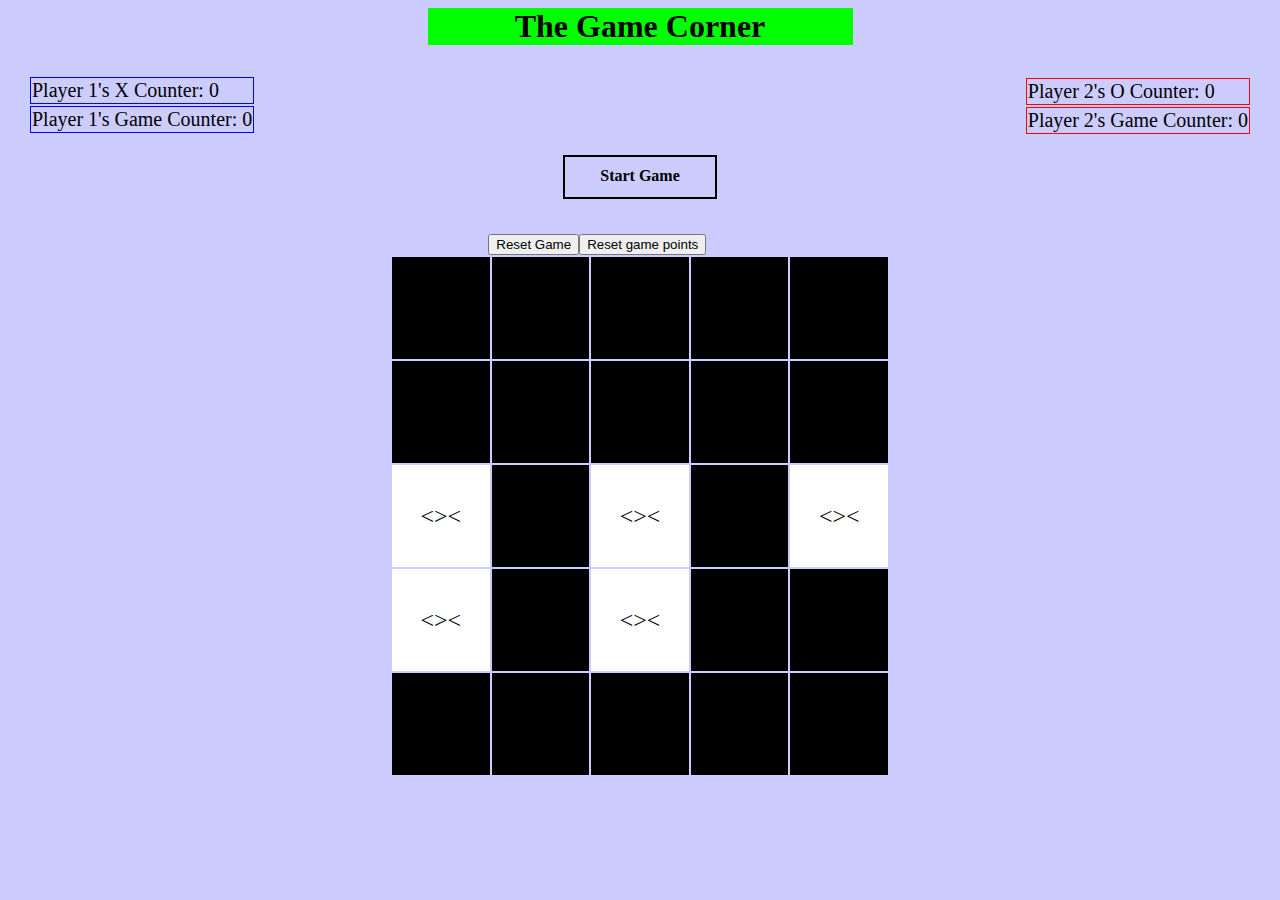
<file: index.html>
<!DOCTYPE Html>
<html id="different">
  <head>
    <title>Games</title>
  
  
	<link href="United.css" rel="stylesheet" type="text/css">
	 <meta charset="UTF-8">
</head>
	<body>
	<h1 id="game" class="title">The Game Corner</h1>
	 <div class="rules">
	 
		<table id="Player1" class="stats">
		  
		  <tr>
		    <td id='playerx' class='firstplayer'>Player 1's X Counter: 0</td>
			
		  </tr>
		  <tr><td id='playerx1' class='firstplayer'>Player 1's Game Counter: 0</td></tr>
		  </table>
		  <table id="Player2" class="stats">
		  <tr>
		    <td id='playero' class='secondplayer'>Player 2's O Counter: 0</td>
		  </tr>
		  <tr><td id='playero1' class='secondplayer'>Player 2's Game Counter: 0</td></tr>
		</table>
		
	   <h2 id="player-turn">Start Game</h2></div>

	<button id="button2" class="butt2">Reset Game</button><button id="button3">Reset game points</button>
		<div id="gametable">
		<table class="tic-tac">
		
			<tr id="row1" class="game-row">
				<td id="square1" class="tic col1 dia1"></td>
				<td id="square2" class="tic col2 dia8"></td>
				<td id="square3" class="tic col3 dia3 dia7"></td>
				<td id="square4" class="tic col4 dia4"></td>
				<td id="square5" class="tic col5 dia2"></td>
			</tr>
			<tr id="row2" class="game-row">
				<td id="square6" class="tic col1 dia9"></td>
				<td id="square7" class="tic col2 dia1 dia3"></td>
				<td id="square8" class="tic col3 dia4 dia8"></td>
				<td id="square9" class="tic col4 dia2 dia7"></td>
				<td id="square10" class="tic col5 dia5"></td>
			</tr>
			<tr id="row3" class="game-row">
			 <td id="square11" class="tic col1 dia3 dia10"></td>
			 <td id="square12" class="tic col2 dia4 dia9"></td>
			 <td id="square13" class="tic col3 dia1 dia2"></td>
			 <td id="square14" class="tic col4 dia5 dia8"></td>
			 <td id="square15" class="tic col5 dia6 dia7"></td>
			</tr>
		 <tr id="row4" class="game-row">
		   <td id="square16" class="tic col1 dia4"></td>
		   <td id="square17" class="tic col2 dia2 dia10"></td>
		   <td id="square18" class="tic col3 dia5 dia9"></td>
		   <td id="square19" class="tic col4 dia1 dia6"></td>
		   <td id="square20" class="tic col5 dia8"></td>
		 </tr>
		 <tr id="row5" class="game-row">
		   <td id="square21" class="tic col1 dia2"></td>
		   <td id="square22" class="tic col2 dia5"></td>
		   <td id="square23" class="tic col3 dia6 dia10"></td>
		   <td id="square24" class="tic col4 dia9"></td>
		   <td id="square25" class="tic col5 dia1"></td>
		 </tr>		
	</table>
	</div>

	<script src="tictac.js"></script>
	</body>

</html>
</file>
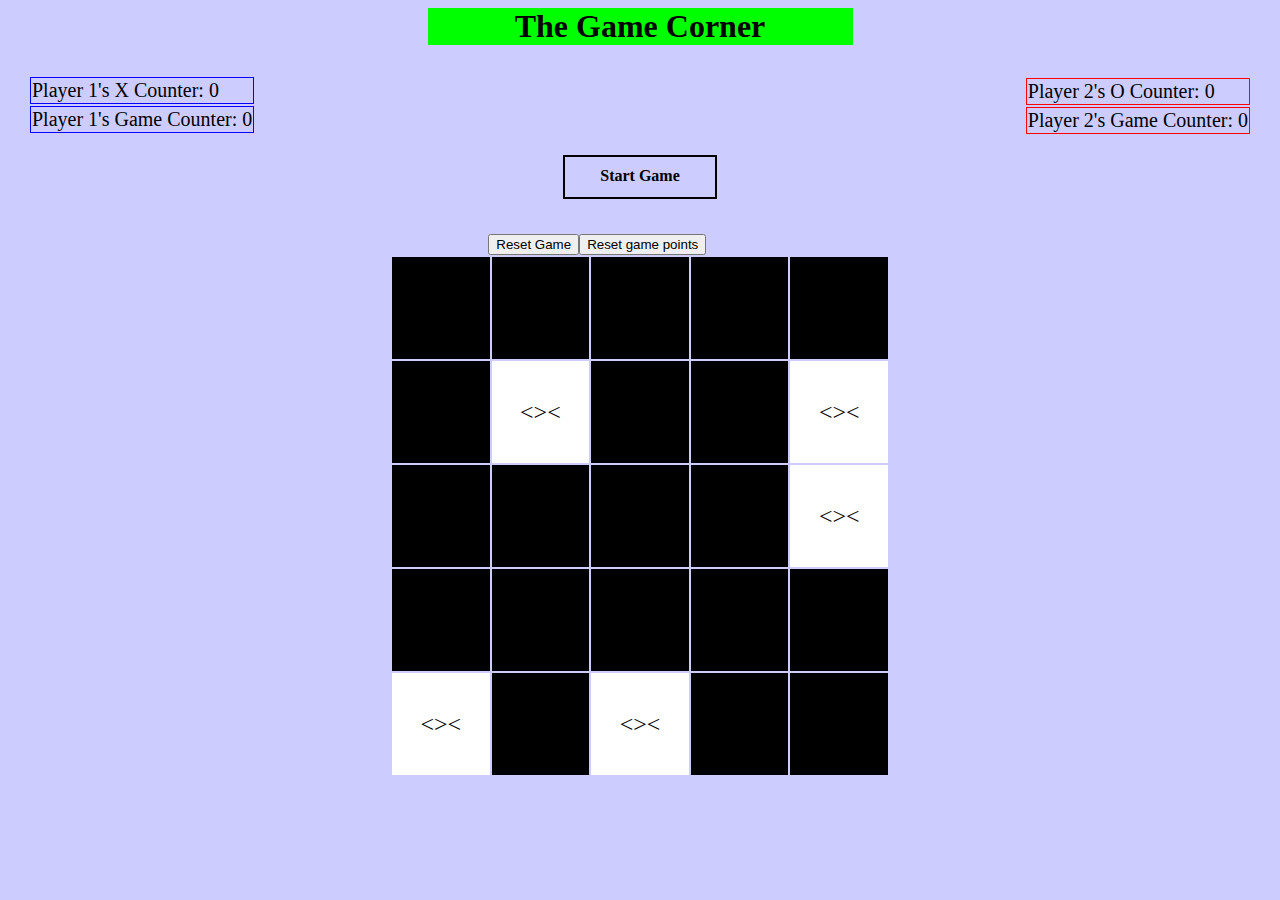
<file: Unitedgame.html>
<!DOCTYPE Html>
<html id="different">
  <head>
    <title>Games</title>
  
  
	<link href="United.css" rel="stylesheet" type="text/css">
	 <meta charset="UTF-8">
</head>
	<body>
	<h1 id="game" class="title">The Game Corner</h1>
	 <div class="rules">
	 
		<table id="Player1" class="stats">
		  
		  <tr>
		    <td id='playerx' class='firstplayer'>Player 1's X Counter: 0</td>
			
		  </tr>
		  <tr><td id='playerx1' class='firstplayer'>Player 1's Game Counter: 0</td></tr>
		  </table>
		  <table id="Player2" class="stats">
		  <tr>
		    <td id='playero' class='secondplayer'>Player 2's O Counter: 0</td>
		  </tr>
		  <tr><td id='playero1' class='secondplayer'>Player 2's Game Counter: 0</td></tr>
		</table>
		
	   <h2 id="player-turn">Start Game</h2></div>

	<button id="button2" class="butt2">Reset Game</button><button id="button3">Reset game points</button>
		<div id="gametable">
		<table class="tic-tac">
		
			<tr id="row1" class="game-row">
				<td id="square1" class="tic col1 dia1"></td>
				<td id="square2" class="tic col2 dia8"></td>
				<td id="square3" class="tic col3 dia3 dia7"></td>
				<td id="square4" class="tic col4 dia4"></td>
				<td id="square5" class="tic col5 dia2"></td>
			</tr>
			<tr id="row2" class="game-row">
				<td id="square6" class="tic col1 dia9"></td>
				<td id="square7" class="tic col2 dia1 dia3"></td>
				<td id="square8" class="tic col3 dia4 dia8"></td>
				<td id="square9" class="tic col4 dia2 dia7"></td>
				<td id="square10" class="tic col5 dia5"></td>
			</tr>
			<tr id="row3" class="game-row">
			 <td id="square11" class="tic col1 dia3 dia10"></td>
			 <td id="square12" class="tic col2 dia4 dia9"></td>
			 <td id="square13" class="tic col3 dia1 dia2"></td>
			 <td id="square14" class="tic col4 dia5 dia8"></td>
			 <td id="square15" class="tic col5 dia6 dia7"></td>
			</tr>
		 <tr id="row4" class="game-row">
		   <td id="square16" class="tic col1 dia4"></td>
		   <td id="square17" class="tic col2 dia2 dia10"></td>
		   <td id="square18" class="tic col3 dia5 dia9"></td>
		   <td id="square19" class="tic col4 dia1 dia6"></td>
		   <td id="square20" class="tic col5 dia8"></td>
		 </tr>
		 <tr id="row5" class="game-row">
		   <td id="square21" class="tic col1 dia2"></td>
		   <td id="square22" class="tic col2 dia5"></td>
		   <td id="square23" class="tic col3 dia6 dia10"></td>
		   <td id="square24" class="tic col4 dia9"></td>
		   <td id="square25" class="tic col5 dia1"></td>
		 </tr>		
	</table>
	</div>

	<script src="tictac.js"></script>
	</body>

</html>
</file>
<file: United.css>
html#diff{background-color: #03c0c1;font-family: "Georgia";}
.chart{text-align: center;display:block;}
p.chart{line-height: 0px;margin-top:-5px;}

table.middlemanage{
	position:relative;
	margin: 0 auto;
	text-align: center;
	display:flex;
	justify-content: space-evenly;
}
.middlemanage h2{
	
	padding-left: 30px;
	padding-right: 30px;
	
}

 .chart1{
	 display:inline-block;
	 text-align:center;
 }
 p.chart1,.chart1-1{
	 line-height:20px;
	padding:10px;
	font-size:18px;
 }
 p.chart1-1{
	 text-align:center;
 }
 img.chart1{
	 border-radius:25px;
	 display:block;
	 width: 125px;
	 white-space:nowrap;
	 margin-left:100px;
 }
 img.juan.chart1{
	 width:200px;
 }
 h3.chart1{
	 display:block;
	 text-align:center;
	 margin: 0 auto;
 }
 table#emp{
	 position:relative;
	margin: 0 auto;
	text-align: center;
	display:flex;
	justify-content: center;
 }
 .brian{
	 border-radius:35%;
	 width:15%;
	 white-space:nowrap;
	 display:block;
 }
h1.title {
text-align: center;
margin: auto;
min-width:150px;
max-width: 425px;
}
h1#home{
	background-color: bisque;
}
h1#game{
background-color: lime;
margin-bottom:10px;
text-align: center;
cursor: pointer;
}
.pete h2{
text-align: left;
margin-right: 800px;
padding-right: 0px;
position: relative;
min-width: 200px;
}
.pete h2:hover{
color: yellow;
}
html{
	height:100%;
	margin: auto;
	width:100%;
	overflow: scroll;
background-color: #FFC0CB;
}
html#different{
	height:100%;
	margin: auto;
	width:100%;
	overflow: scroll;
background-color: rgba(0,0,250,0.2);
z-index:1;
}
.pete img{
text-align: left;
width: 400px;
display:block;
border: 3px solid red;
margin-left: 10px; 
z-index:10;
}
.pete img:hover{
border: 3px solid blue;
}
p{
font-size: 24px;
}
p.message{
text-align: right;
margin: 0px;

}
span.name{
text-align: right;
margin: 10px;
font-size:24px;
}
div.message-name{
top: -250px;
margin-right:30px;
margin-left:500px;
text-align: right;
position: relative;
z-index:1;

}
h4{
text-align: center;
font-size:32px;
margin-top: 1px;
color: #adff2f;
background-color: blue;
max-width: 425px;
margin: 0 auto;
}
div.ball{
	position:relative;
	text-align:center;
	align-items: center;
	justify-content:center;
	margin:0 auto;
}
h5#new-element{
display:inline-block;
width:250px;
height: 250px;
padding: 10px;
margin: 0 auto;
z-index: 9;
background-color:white;
border: 2px solid black;
border-radius: 100%;
position: absolute;
top:50%;
bottom:50%;
transform:translate(-50%,-50%);
}
.butt2{
	display: inline;
	margin-left:38%;margin-top:35px;
}
#button3{
	
	
}
#button1{
margin: 0 auto;
display:inline-block;
font-size: 16px;
text-align:center;
z-index:10;
position:relative;

margin-left: 300px;
top: 65px;
}
nav a{
margin-left: 15px;
font-size: 16px;
color: white;
font-weight: bold;
background-color: purple;
position:fixed;
height: auto;
z-index:9;
}
.tic{
	background-color: black;
	font-size:24px;
	height: 100px;
	width: 80px;
	
	
	text-align: center;
	

}
.tic-tac{
	
	margin: 0 auto;
	width: 500px;
	height:213px;
	
	
}
div#gametable{
	margin: auto;
	/*margin-left: 50%;
	margin-right:50%;*/
	width:500px;
}
#player-turn{
	text-align: center;
	border: 2px solid black;
	width: 200px;
	margin: 0 auto;
	margin-top: 25px;
	margin-bottom: -15px;
	cursor: pointer;

}
#winner{
	
	text-align:center;
}
.stats{
	padding:20px;
	
}
.firstplayer{
	border: 1px solid blue;
}
.secondplayer{
	border: 1px solid red;
}
div#rules{
	position:absolute;
}
#Player1{z-index:1;}
#Player2{
	margin-top:-130px;
	float:right;
}
td.firstplayer{
	font-size: 32px;
}
td.secondplayer{
	font-size: 32px;
}
@media only screen and (max-width: 1360px){
	#button3{
		
	}
	td.secondplayer{
	font-size: 20px;
}
	td.firstplayer{
	font-size: 20px;
}

	#player-turn{
	font-size: 16px;
	text-align:center;
	border: 2px solid black;
	height:30px;
	width: 150px;
	margin:0 auto;
	padding-top: 10px;
	
	
}
	#Player2{
		margin-top:-99px;
	}
	 p.chart1,.chart1-1{
	 line-height:1px;
	padding:5px;
	font-size: 14px;
 }
 table.middle{
	 text-align: center;
	 margin: 0 auto;
	
 }
 table.middle p{
	 font-size:14px;
	 
 }
}
@media only screen and (max-width: 750px){}
table.middle{
	 text-align: center;
	 margin: 0 auto;
	margin-top:-100px;
 }
</file>
